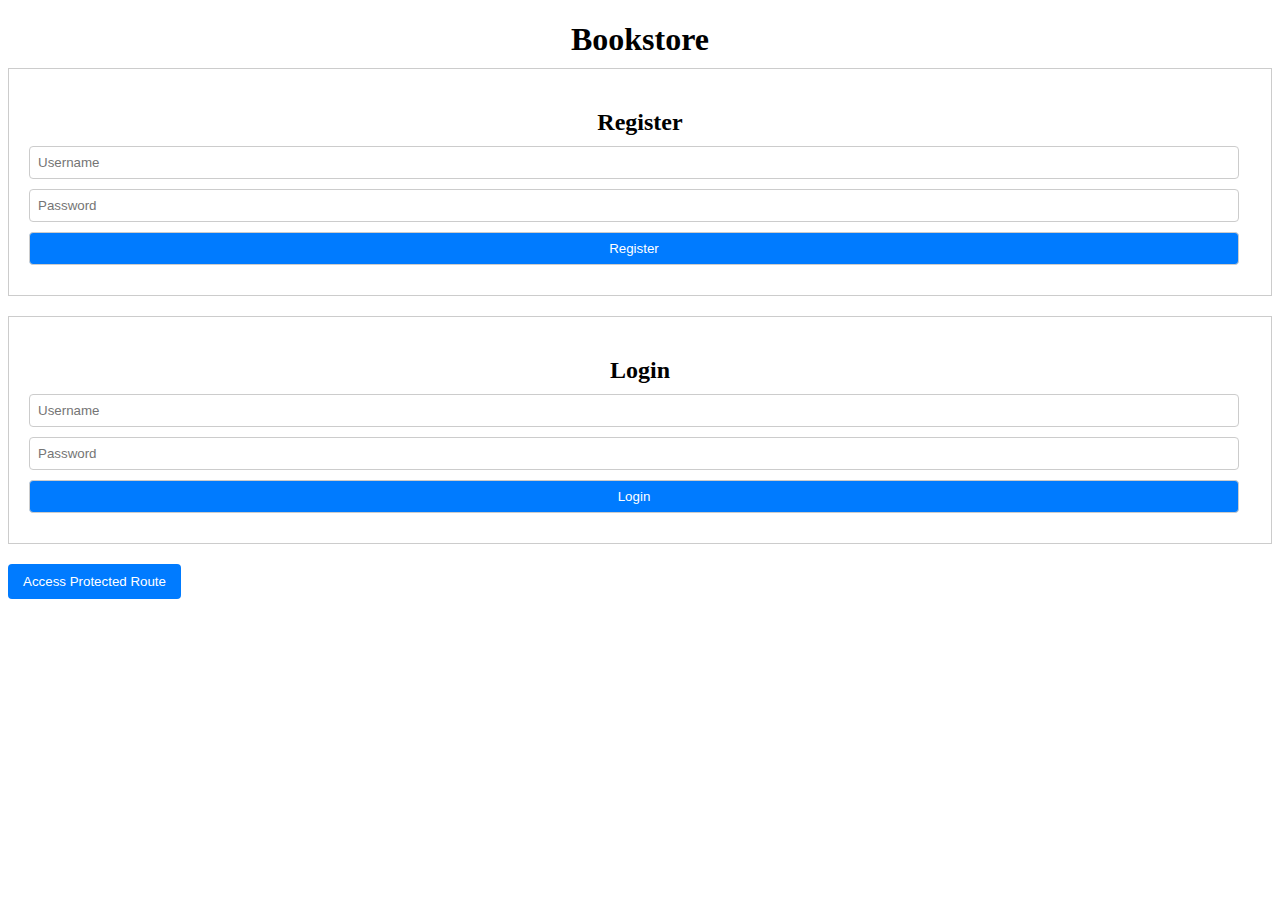
<file: frontend/index.html>
<!DOCTYPE html>
<html>
<head>
    <title>Bookstore App</title>
    <link rel="stylesheet" href="styles.css">
</head>
<body>
    <h1>Bookstore</h1>

    <div id="registration-form">
        <h2>Register</h2>
        <form id="reg-form">  <input type="text" id="reg-username" placeholder="Username" required>
            <input type="password" id="reg-password" placeholder="Password" required>
            <button id="reg-button" type="submit">Register</button>  </form>
        <div id="reg-message"></div>
    </div>

    <div id="login-form">
        <h2>Login</h2>
        <form id="login-form-element"> <input type="text" id="login-username" placeholder="Username" required>
            <input type="password" id="login-password" placeholder="Password" required>
            <button id="login-button" type="submit">Login</button> </form>
        <div id="login-message"></div>
    </div>

    <script src="script.js"></script>
</body>
</html>
</file>
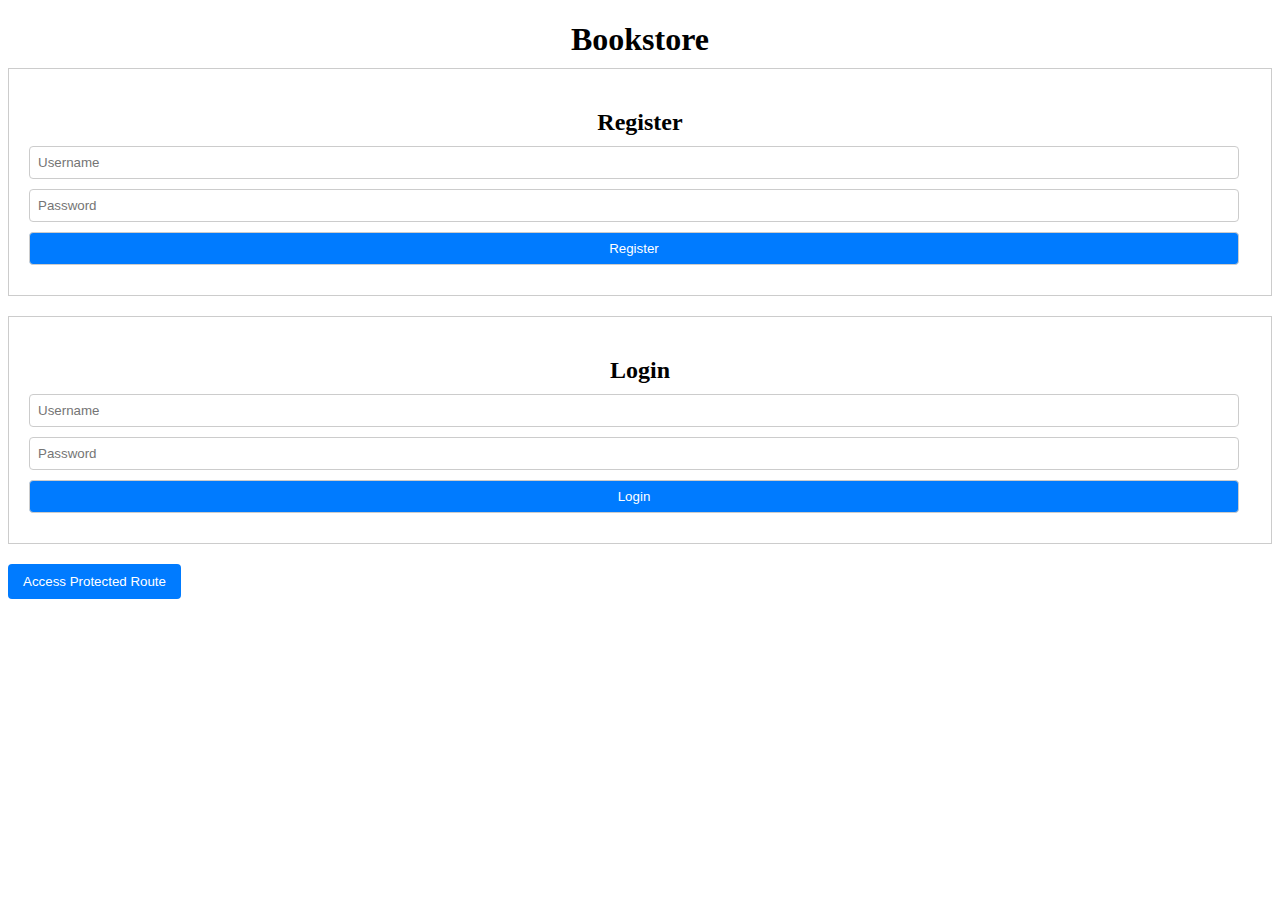
<file: frontend/dashboard.html>
<!DOCTYPE html>
<html>
<head>
    <title>Dashboard</title>
    <link rel="stylesheet" href="styles.css">
    <meta name="viewport" content="width=device-width, initial-scale=1.0">  </head>
<body>
    <nav>
        <div id="auth-links"></div>
    </nav>

    <div class="dashboard-content">
        <h1>Welcome to the Dashboard</h1>

        <div class="book-management">
            <h2>Book Management</h2>
            <ul id="book-list"></ul> <input type="text" id="isbn-input" placeholder="ISBN">
            <input type="text" id="title-input" placeholder="Title">
            <input type="text" id="author-input" placeholder="Author">
            <button id="add-book-button" class="styled-button">Add Book</button>
            <button id="modify-book-button" class="styled-button">Modify Book</button>
            <button id="delete-book-button" class="styled-button">Delete Book</button>
        </div>

        <div class="review-management">
            <h2>Review Management</h2>
            <input type="text" id="review-isbn-input" placeholder="ISBN">
            <textarea id="review-text-input" placeholder="Review"></textarea>
            <button id="add-review-button" class="styled-button">Add Review</button>
            <button id="delete-review-button" class="styled-button">Delete Review</button>
        </div>

        <div class="user-management">
            <h2>User Management</h2>
            <ul id="user-list"></ul>
        </div>
    </div>


    <script src="dashboard.js"></script>
</body>
</html>
</file>
<file: frontend/styles.css>
#registration-form, #login-form {
    border: 1px solid #ccc;
    padding: 20px;
    margin-bottom: 20px;
}

/* Add more styles as needed */
#registration-form label,
#login-form label {
    display: block; /* Makes labels stack above inputs */
    margin-bottom: 5px;
}

#registration-form input,
#login-form input,
#login-form button,
#registration-form button {
    width: calc(100% - 12px); /* Full width - borders/padding */
    padding: 8px;
    margin-bottom: 10px;
    box-sizing: border-box; /* Include padding/border in width */
    border: 1px solid #ccc;
    border-radius: 4px;
}

#login-form button,
#registration-form button {
    background-color: #007bff; /* Example: Blue button */
    color: white;
    cursor: pointer;
}

/* Basic Modal Styles */
.modal {
    display: none;
    position: fixed;
    z-index: 1;
    left: 0;
    top: 0;
    width: 100%;
    height: 100%;
    overflow: auto;
    background-color: rgba(0, 0, 0, 0.4);
}

.modal-content {
    background-color: #fefefe;
    margin: 15% auto;
    padding: 20px;
    border: 1px solid #888;
    width: 30%;
    border-radius: 10px;
    box-shadow: 0 4px 8px rgba(0, 0, 0, 0.1); /* Add a subtle shadow */
}

.close {
    color: #aaa;
    float: right;
    font-size: 28px;
    font-weight: bold;
    transition: color 0.3s ease; /* Smooth color transition */
}

.close:hover,
.close:focus {
    color: black;
    text-decoration: none;
    cursor: pointer;
}

/* Basic Form Styles */
label {
    display: block;
    margin-bottom: 5px;
}

input[type="text"],
input[type="password"] {
    width: calc(100% - 12px);
    padding: 8px;
    margin-bottom: 10px;
    box-sizing: border-box;
    border: 1px solid #ccc;
    border-radius: 4px;
    transition: border-color 0.3s ease; /* Smooth border color transition */
}

input[type="text"]:focus,
input[type="password"]:focus {
    border-color: #007bff; /* Highlight border on focus */
    outline: none; /* Remove default outline */
    box-shadow: 0 0 5px rgba(0, 123, 255, 0.2); /* Add a subtle focus shadow */
}

button {
    padding: 10px 15px;
    background-color: #007bff; /* Example button color */
    color: white;
    border: none;
    border-radius: 4px;
    cursor: pointer;
    transition: background-color 0.3s ease; /* Smooth background color transition */
}

button:hover {
    background-color: #0056b3; /* Darker color on hover */
    box-shadow: 0 2px 4px rgba(0, 0, 0, 0.1); /* Add a subtle hover shadow */
}

nav {
    background-color: #f0f0f0;
    padding: 10px;
    display: flex;
    justify-content: space-between; /* Align items to left and right */
    align-items: center;
}

nav a {
    text-decoration: none;
    color: #333;
    margin: 0 10px;
    padding: 5px 10px;
    border-radius: 5px;
    transition: background-color 0.3s ease, color 0.3s ease; /* Smooth transitions */
}

nav a:hover {
    background-color: lightblue;
    color: #007bff; /* Change color on hover */
}

/* Logout Button Styling */
#auth-links {
    display: flex; /* Use flexbox for alignment */
    align-items: center; /* Vertically center items */
}

#logout-link {
    margin-left: auto; /* Push logout to the right */
    padding: 5px 10px;
    border-radius: 5px;
    background-color: #dc3545; /* Red background for logout */
    color: white;
    text-decoration: none;
    transition: background-color 0.3s ease, box-shadow 0.3s ease; /* Smooth transitions */
}

#logout-link:hover {
    background-color: #c12a36; /* Darker red on hover */
    box-shadow: 0 2px 4px rgba(0, 0, 0, 0.2); /* Add a subtle hover shadow */
}

/* ... (Your existing modal and navbar styles) ... */

/* Dashboard Content Styles */
.dashboard-content {
    display: flex;
    flex-direction: column; /* Stack content vertically */
    align-items: center; /* Center horizontally */
    padding: 20px;
    min-height: calc(100vh - 60px); /* Ensure content takes up full viewport height */
}

.book-management,
.review-management,
.user-management {
    width: 80%; /* Adjust width for responsiveness */
    margin-bottom: 20px;
    padding: 20px;
    border: 1px solid #ccc;
    border-radius: 8px;
    box-shadow: 0 2px 4px rgba(0, 0, 0, 0.1);
    background-color: #f9f9f9; /* Light background color */
}

h1, h2 {
    text-align: center;
    margin-bottom: 10px;
}

ul {
    list-style: none;
    padding: 0;
}

li {
    margin-bottom: 5px;
}

input[type="text"],
textarea {
    width: calc(100% - 12px);
    padding: 8px;
    margin-bottom: 10px;
    box-sizing: border-box;
    border: 1px solid #ccc;
    border-radius: 4px;
}

.styled-button {
    padding: 10px 15px;
    background-color: #007bff; /* Blue button */
    color: white;
    border: none;
    border-radius: 4px;
    cursor: pointer;
    transition: background-color 0.3s ease;
    margin-right: 10px; /* Add spacing between buttons */
}

.styled-button:hover {
    background-color: #0056b3;
}

/* Responsive Design */
@media (max-width: 768px) {
    .book-management,
    .review-management,
    .user-management {
        width: 95%; /* Make sections wider on smaller screens */
        padding: 10px; /* Reduce padding */
    }

    .styled-button {
        margin-right: 5px; /* Reduce spacing */
        font-size: 0.9rem; /* Slightly smaller font */
    }
}
nav {
    /* ... other styles ... */
    display: flex;
    justify-content: space-between; /* This is key for right alignment */
    align-items: center;
}

#auth-links {
    display: flex; /* Needed for flexbox alignment inside nav */
    align-items: center; /* Vertically center items */
    margin-left: auto; /* Push links to the right */
}

#logout-link {
    /* ... other styles ... */
    margin-left: 10px; /* Add some space between other nav items and logout */
}
</file>
